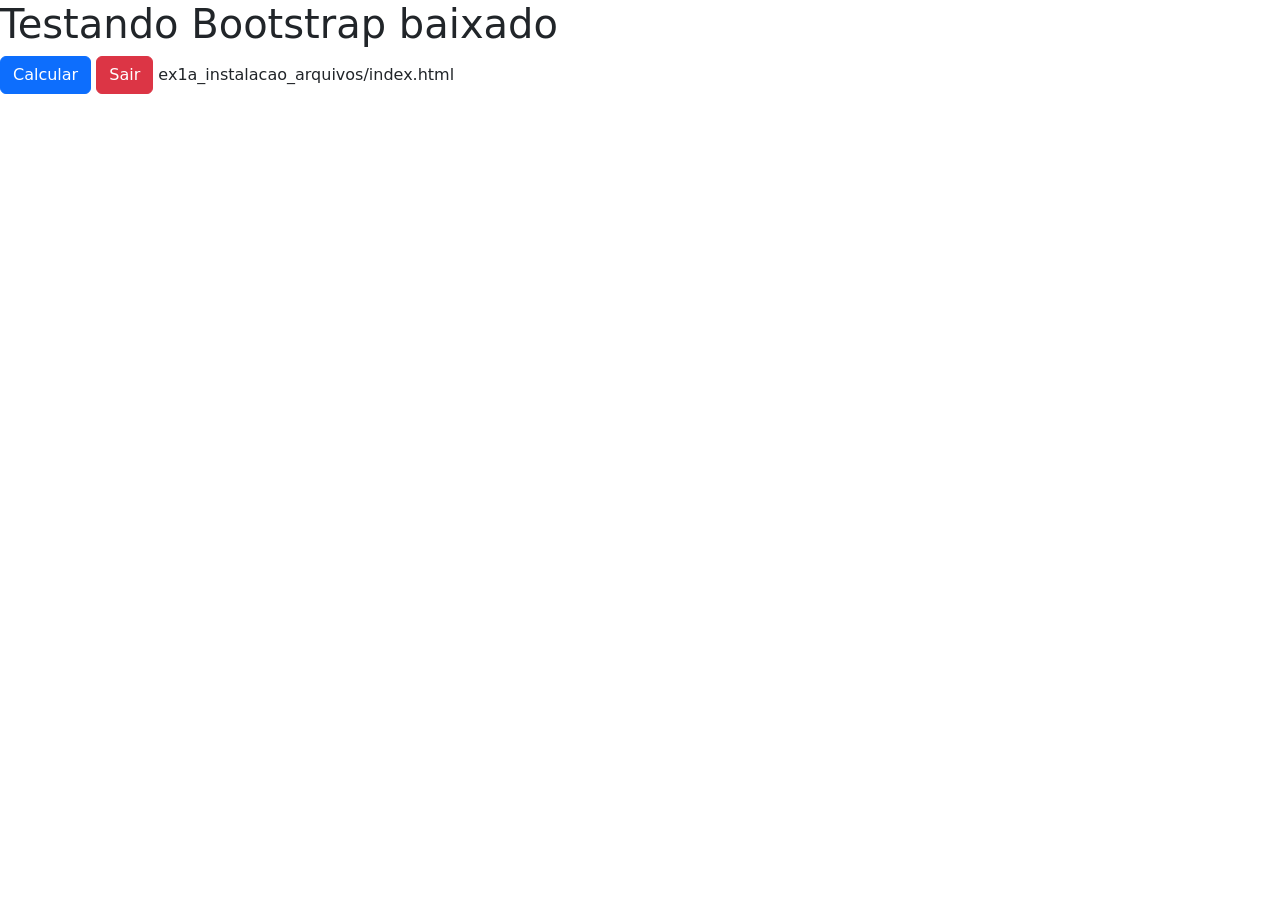
<file: ex1a_instalacao_arquivos/index.html>
<!DOCTYPE html>
<html lang="pt-br">
<head>
  <meta charset="UTF-8">
  <meta http-equiv="X-UA-Compatible" content="IE=edge">
  <meta name="viewport" content="width=device-width, initial-scale=1.0">
  <title>Bootstrap Arquivos</title>

  <!-- Link para Bootstrap Baixado -->
  <link rel="stylesheet" href="css/bootstrap.css">

  <!-- Link para JS Baixado -->
   <script src="js/bootstrap.js" defer></script>

</head>
<body>

  <h1>Testando Bootstrap baixado</h1>
    <button class="btn btn-primary">Calcular</button>
    <button class="btn btn-danger">Sair</button>


</body>
</html>ex1a_instalacao_arquivos/index.html
</file>
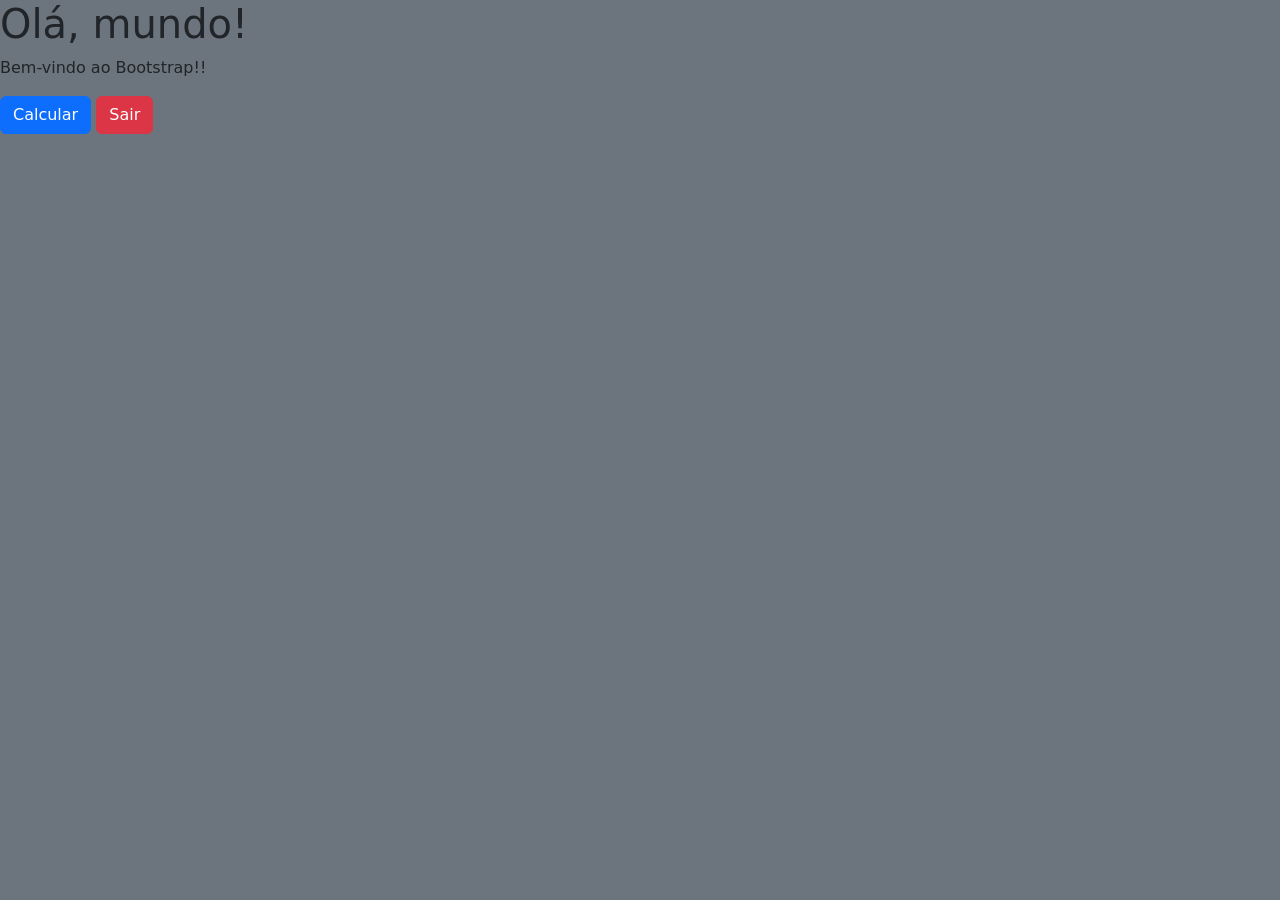
<file: ex1_instalacao-cdn/ex1.html>
<!DOCTYPE html>
<html lang="pt-br">
<head>
    <meta charset="UTF-8">
    <meta name="viewport" content="width=device-width, initial-scale=1.0">
    <title>Introdução ao Bootstrap</title>

    <!-- Link para Bootstrap -->
    <link href="https://cdn.jsdelivr.net/npm/bootstrap@5.3.8/dist/css/bootstrap.min.css" rel="stylesheet" integrity="sha384-sRIl4kxILFvY47J16cr9ZwB07vP4J8+LH7qKQnuqkuIAvNWLzeN8tE5YBujZqJLB" crossorigin="anonymous">
    <script src="https://cdn.jsdelivr.net/npm/bootstrap@5.3.8/dist/js/bootstrap.bundle.min.js" integrity="sha384-FKyoEForCGlyvwx9Hj09JcYn3nv7wiPVlz7YYwJrWVcXK/BmnVDxM+D2scQbITxI" crossorigin="anonymous"></script>

</head>
<body class="bg-secondary">

    <h1>Olá, mundo!</h1>
    <p>Bem-vindo ao Bootstrap!!</p>

    <button class="btn btn-primary">Calcular</button>
    <button class="btn btn-danger">Sair</button>

</body>
</html>
</file>
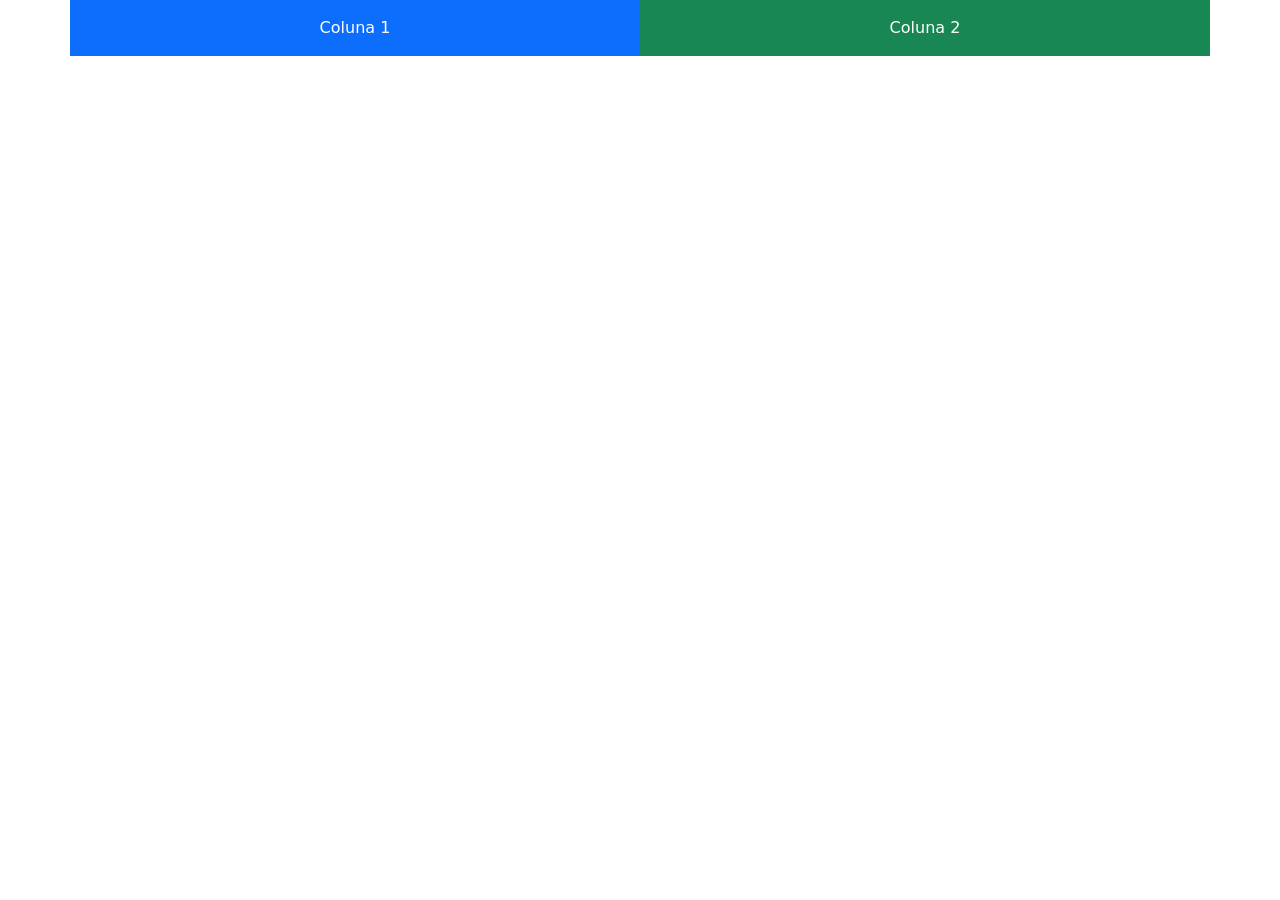
<file: ex2_sistema-grid/ex2.html>
<!DOCTYPE html>
<html lang="pt-br">
<head>
    <meta charset="UTF-8">
    <meta name="viewport" content="width=device-width, initial-scale=1.0">
    <title>Grid Bootstrap</title>
    <link href="https://cdn.jsdelivr.net/npm/bootstrap@5.3.0/dist/css/bootstrap.min.css" rel="stylesheet">
</head>
<body>


    <div class="container">
        <div class="row">
            <div class="col-sm-6 bg-primary text-center text-white p-3">Coluna 1</div>
            <div class="col-sm-6 bg-success text-center text-white p-3">Coluna 2</div>
        </div>
    </div>
     

    <script src="https://cdn.jsdelivr.net/npm/bootstrap@5.3.0/dist/js/bootstrap.bundle.min.js"></script>
</body>
</html>
</file>
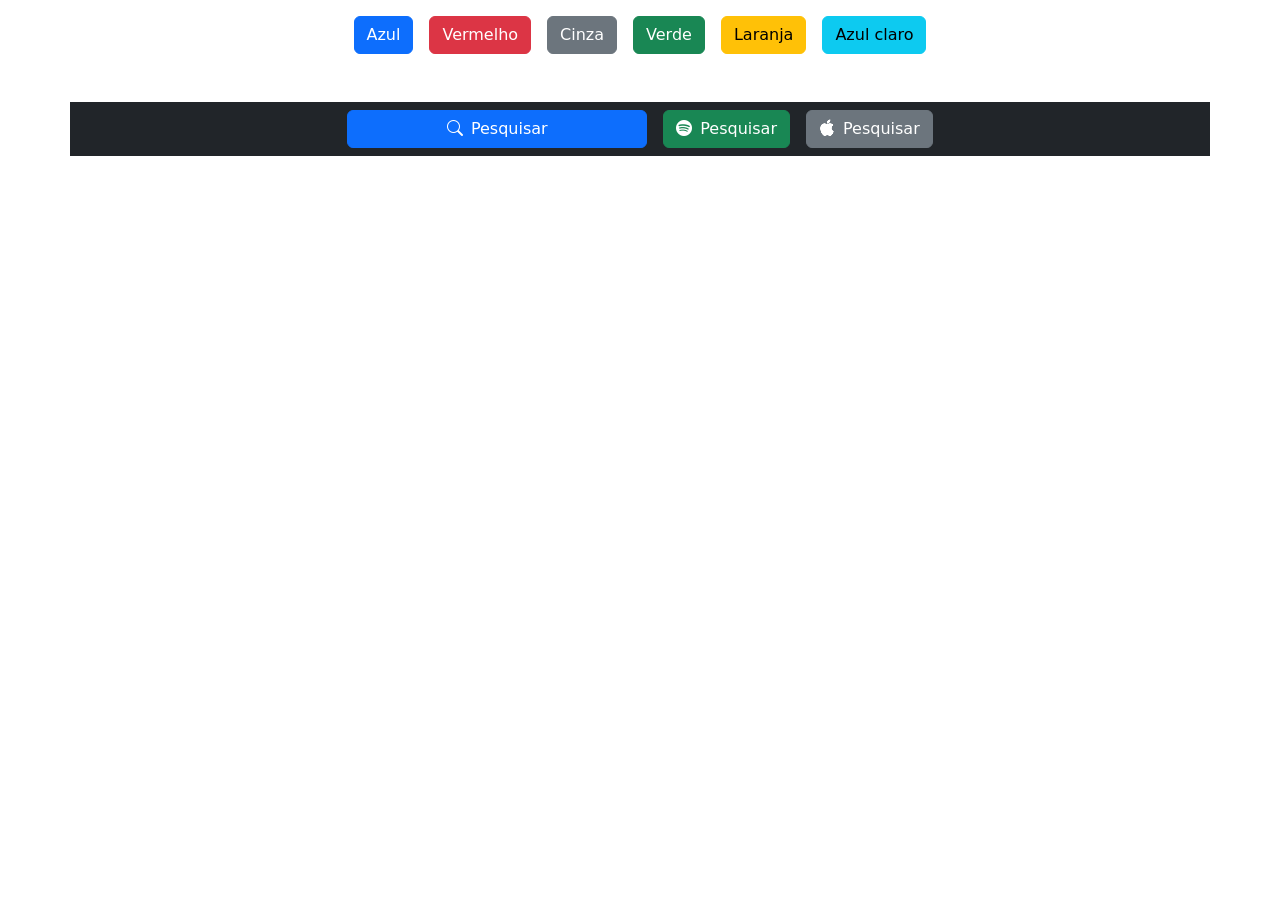
<file: ex3_botoes/ex3.html>
<!DOCTYPE html>
<html lang="pt-br">
<head>
    <meta charset="UTF-8">
    <meta name="viewport" content="width=device-width, initial-scale=1.0">
    <title>Botões Bootstrap</title>

    <!-- Bootstrap CSS -->
    <link href="https://cdn.jsdelivr.net/npm/bootstrap@5.3.0/dist/css/bootstrap.min.css" rel="stylesheet">

    <!-- Bootstrap ícones -->
    <link rel="stylesheet" href="https://cdn.jsdelivr.net/npm/bootstrap-icons@1.11.3/font/bootstrap-icons.css">

</head>
<body>


    <!-- Botões normais -->
    <div class="container d-flex justify-content-center mt-3">
        <button class="btn btn-primary">Azul</button>
        <button class="btn btn-danger ms-3">Vermelho</button>
        <button class="btn btn-secondary ms-3">Cinza</button>
        <button class="btn btn-success ms-3">Verde</button>
        <button class="btn btn-warning ms-3">Laranja</button>
        <button class="btn btn-info ms-3">Azul claro</button>
    </div>

    <!-- Botão com ícone -->
    <div class="container d-flex justify-content-center p-2 mt-5 bg-dark">
        <button class="btn btn-primary" style="width: 300px;">
            <i class="bi bi-search pe-2"></i>Pesquisar
        </button>

        <button class="btn btn-success ms-3">
            <i class="bi bi-spotify pe-2"></i>Pesquisar
        </button>

        <button class="btn btn-secondary ms-3">
            <i class="bi bi-apple pe-2"></i>Pesquisar
        </button>
    </div>


     

    <script src="https://cdn.jsdelivr.net/npm/bootstrap@5.3.0/dist/js/bootstrap.bundle.min.js"></script>
</body>
</html>
</file>
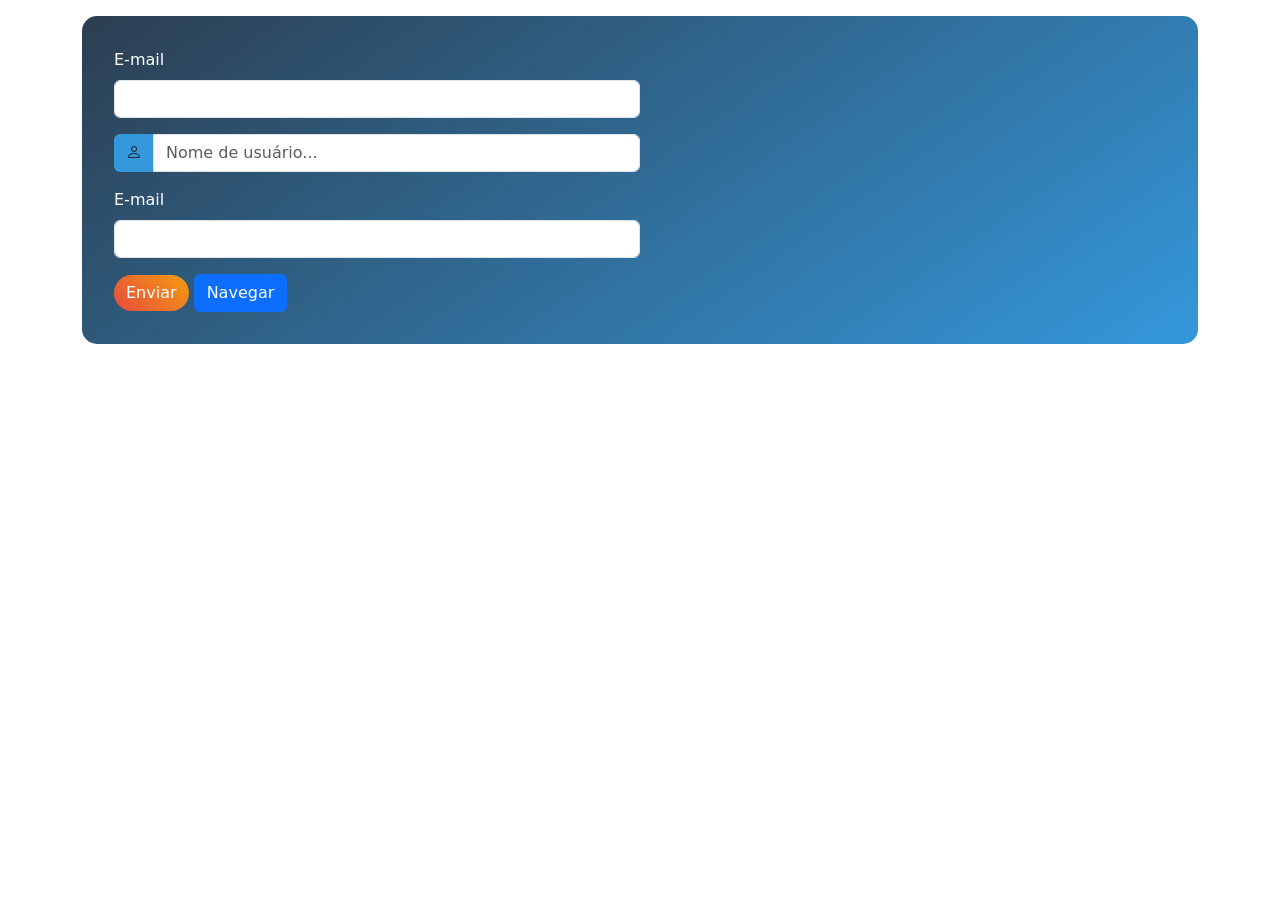
<file: ex4_formulario-sub-css/ex4.html>
<!DOCTYPE html>
<html lang="pt-br">
<head>
    <meta charset="UTF-8">
    <meta name="viewport" content="width=device-width, initial-scale=1.0">
    <title>Formulário Bootstrap Customizado</title>

    <!-- Bootstrap CSS -->
    <link href="https://cdn.jsdelivr.net/npm/bootstrap@5.3.0/dist/css/bootstrap.min.css" rel="stylesheet">
    
    <!-- Bootstrap ícones -->
    <link rel="stylesheet" href="https://cdn.jsdelivr.net/npm/bootstrap-icons@1.11.3/font/bootstrap-icons.css">
    
    <!-- CSS customizado -->
    <link rel="stylesheet" href="styles.css">
</head>
<body>

    <!-- Formulários -->
    <div class="container mt-3">
        <form class="custom-form">
            <!-- Campo para e-mail -->
            <div class="col-sm-6 mb-3">
                <label for="email" class="form-label">E-mail</label>
                <input type="email" class="form-control custom-input" id="email">
            </div>

            <!-- Usuário -->
             <div class="col-sm-6 mb-3">
                <div class="input-group">
                    <span class="input-group-text custom-icon">
                        <i class="bi bi-person"></i>
                    </span>
                    <input type="text" class="form-control custom-input" placeholder="Nome de usuário...">
                </div>
             </div>

            <!-- Senha -->
            <div class="col-sm-6 mb-3">
                <label for="senha" class="form-label">E-mail</label>
                <input type="password" class="form-control custom-input" id="senha">
            </div>

            <!-- Botão de enviar -->
             <button type="submit" class="btn btn-primary custom-buttom">Enviar</button>
             <button type="submit" class="btn btn-primary ">Navegar</button>

        </form>
    </div>
     
    <script src="https://cdn.jsdelivr.net/npm/bootstrap@5.3.0/dist/js/bootstrap.bundle.min.js"></script>
</body>
</html>
</file>
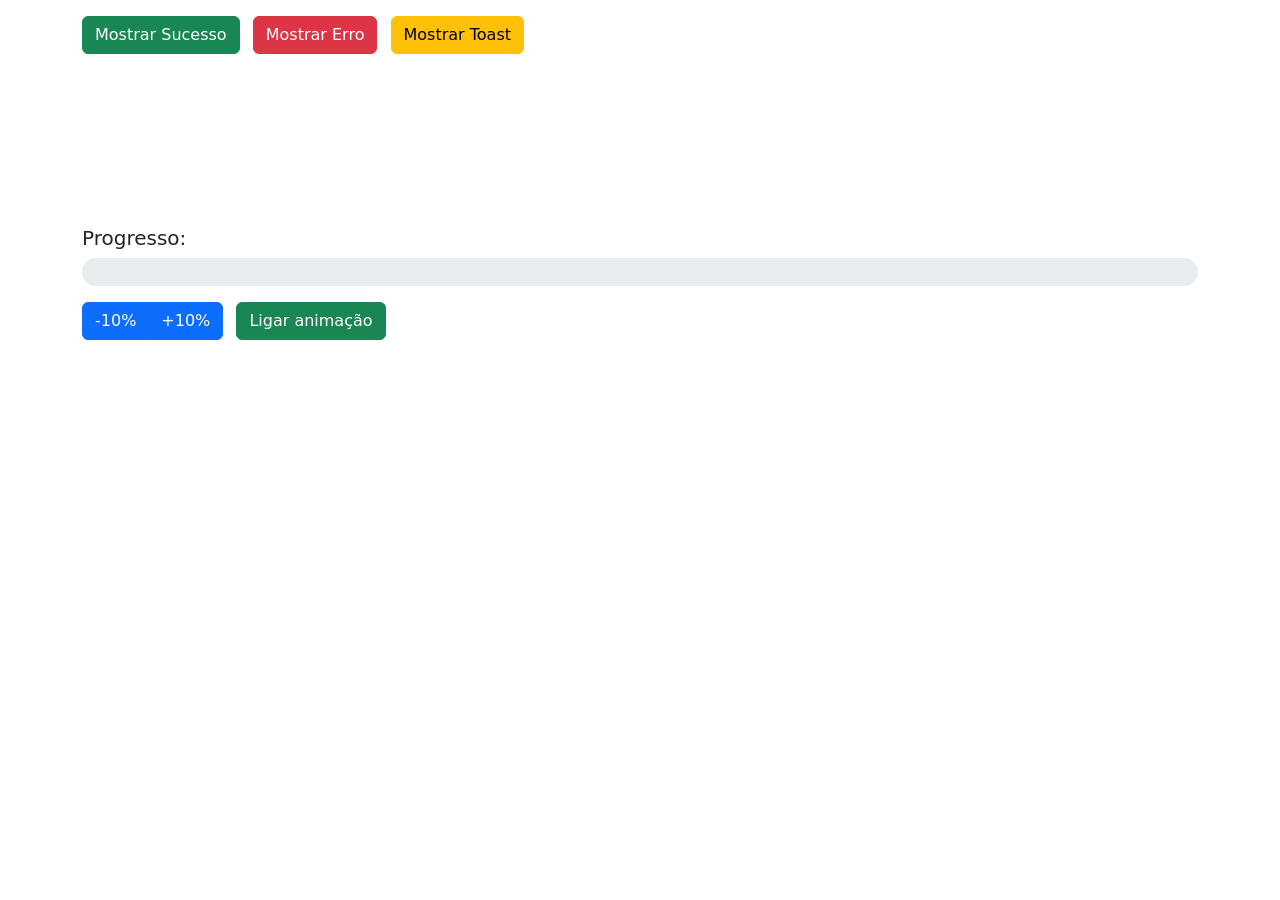
<file: ex9_alerts_progress-sub-js/ex9.html>
<!DOCTYPE html>
<html lang="pt-br">
<head>
    <meta charset="UTF-8">
    <meta name="viewport" content="width=device-width, initial-scale=1.0">
    <title>Alerts e Progress Bar Bootstrap Interativos</title>

    <!-- Bootstrap CSS -->
    <link href="https://cdn.jsdelivr.net/npm/bootstrap@5.3.0/dist/css/bootstrap.min.css" rel="stylesheet">

    <!-- Estilos personalizados -->
    <link rel="stylesheet" href="style.css">
</head>
<body>
    <div class="container mt-3">

        <!-- ================================
             BOTÕES DE CONTROLE DOS ALERTS
             ================================ -->
        <div class="mb-3">
          <button class="btn btn-success me-2" onclick="mostrarSucesso()">Mostrar Sucesso</button>
          <button class="btn btn-danger me-2" onclick="mostrarErro()">Mostrar Erro</button>
          <button class="btn btn-warning" onclick="mostrarToast()">Mostrar Toast</button>

        </div>

        


        <!-- ================================
             ALERT DE SUCESSO
             Começa sem a classe "show", ou seja, invisível.
             O JS adiciona "show" ao clicar no botão.
             ================================ -->

        <div class="alert alert-success alert-dismissible fade" id="successAlert">
          <strong>Sucesso!</strong> Operação realizada com sucesso!
          <button class="btn-close" type="button" onclick="fecharAlert('successAlert')"></button>
        </div>


        <!-- ================================
             ALERT DE ERRO
             Mesmo comportamento do alert de sucesso.
             ================================ -->
        <div class="alert alert-danger alert-dismissible fade" id="errorAlert">
            <strong>Erro!</strong> Erro ao processar a operação!
            <button type="button" class="btn-close" onclick="fecharAlert('errorAlert')"></button>
        </div>

        <!-- ================================
             TOAST (NOTIFICAÇÃO FLUTUANTE)
             Posicionado no canto superior direito via Bootstrap.
             O JS usa a classe Bootstrap Toast para exibir/ocultar.
             ================================ -->

        <div class="position-fixed top-50 start-50 translate-middle p-3" style="z-index: 10;">
          <div id="liveToast" class="toast" role="alert" aria-live="assertive" aria-atomic="true">
               <!-- Cabeçalho da notificação -->
               <div class="toast-header">
                    <strong class="me-auto">Notificação</strong>
                    <small>Agora</small>
                    <button class="btn-close" type="button" data-bs-dismiss="toast"></button>
               </div>
               <!-- Copo da notificação -->
               <div class="toast-body">
                    Esta é uma mensagem de toast!
               </div>
          </div>
        </div>




        <!-- ================================
             BARRA DE PROGRESSO
             Começa em 0%. O JS atualiza o width e o texto.
             A animação shimmer é ativada/desativada pelo JS
             adicionando/removendo a classe "barra-shimmer".
             ================================ -->
        <h5 class="mt-4">Progresso:</h5>
        <div class="progress mb-3">
            <div class="progress-bar"
                 id="dynamicProgress"
                 role="progressbar"
                 style="width: 0%;">
                0%
            </div>
        </div>

        <!-- ================================
             CONTROLES DA BARRA DE PROGRESSO
             Botões para aumentar/diminuir e ligar/desligar a animação.
             ================================ -->

        <div class="btn-group me-2">
          <!-- Botão para diminuir a % da barra de progresso -->
          <button class="btn btn-primary" onclick="updateProgress(-10)">-10%</button>

          <!-- Botão para aumentar a % da barra de progresso -->
          <button class="btn btn-primary" onclick="updateProgress(10)">+10%</button>
        </div>

        <!-- Ligar/desligar (Animação da barra de progresso) -->
        <button class="btn btn-success" id="toggleAnimationBtn" onclick="toggleAnimacao()">
          Ligar animação
        </button>

    </div>

    <!-- Bootstrap JS (necessário para o componente Toast funcionar) -->
    <script src="https://cdn.jsdelivr.net/npm/bootstrap@5.3.0/dist/js/bootstrap.bundle.min.js"></script>

    <!-- Script personalizado (deve vir depois do Bootstrap JS) -->
    <script src="teste.js"></script>
</body>
</html>
</file>
<file: ex4_formulario-sub-css/styles.css>
.custom-form {
    background: linear-gradient(145deg, #2c3e50, #3498db);
    padding: 2rem;
    border-radius: 15px;
}

.form-label {
    color: #fff;
}

.custom-icon {
    background-color: #3498db;
    border: #3498db;
}

/* Sub-escrevendo uma classe do Bootstrap */
/* .btn.btn-primary {
    background: linear-gradient(45deg, #e74c3c, #f39c12);
    padding: 0.8 rem 2rem;
    border-radius: 50px;
    border: none;
} */
.custom-buttom {
    background: linear-gradient(45deg, #e74c3c, #f39c12);
    padding: 0.8 rem 2rem;
    border-radius: 50px;
    border: none;
}
</file>
<file: ex9_alerts_progress-sub-js/style.css>
/* ================================================
   ANIMAÇÃO SHIMMER DA BARRA DE PROGRESSO
   
   @keyframes define o movimento do brilho:
   - Começa fora da tela à esquerda (-200%)
   - Termina fora da tela à direita (200%)
   O gradiente cria o efeito de luz deslizando.
   ================================================ */
@keyframes shimmer {
    0%   { background-position: -200% center; }
    100% { background-position:  200% center; }
}

/* ================================================
   CLASSE ATIVADA PELO JS PARA LIGAR O SHIMMER
   
   Aplica um gradiente que simula um brilho passando
   da esquerda para a direita continuamente.
   background-size: 200% garante que o gradiente
   seja largo o suficiente para o efeito funcionar.
   ================================================ */
.barra-shimmer {
    background: linear-gradient(
        90deg,
        #0d6efd 30%,   /* azul sólido à esquerda    */
        #a5cfff 50%,   /* brilho claro no centro     */
        #0d6efd 70%    /* azul sólido à direita      */
    );
    background-size: 200% 100%;
    animation: shimmer 1.8s linear infinite;
}

/* ================================================
   ESTILO GERAL DA BARRA DE PROGRESSO
   
   Transição suave ao aumentar/diminuir o width.
   border-radius arredondado para visual moderno.
   ================================================ */
.progress-bar {
    transition: width 0.4s ease;
    border-radius: 30px;
    font-size: 13px;
    font-weight: 600;
    letter-spacing: 0.3px;
}

/* ================================================
   CONTAINER DA BARRA DE PROGRESSO
   
   Altura aumentada para as animações ficarem visíveis.
   border-radius arredondado combinando com a barra.
   ================================================ */
.progress {
    height: 28px;
    border-radius: 30px;
    background-color: #e9ecef;
    overflow: hidden;
}
</file>
